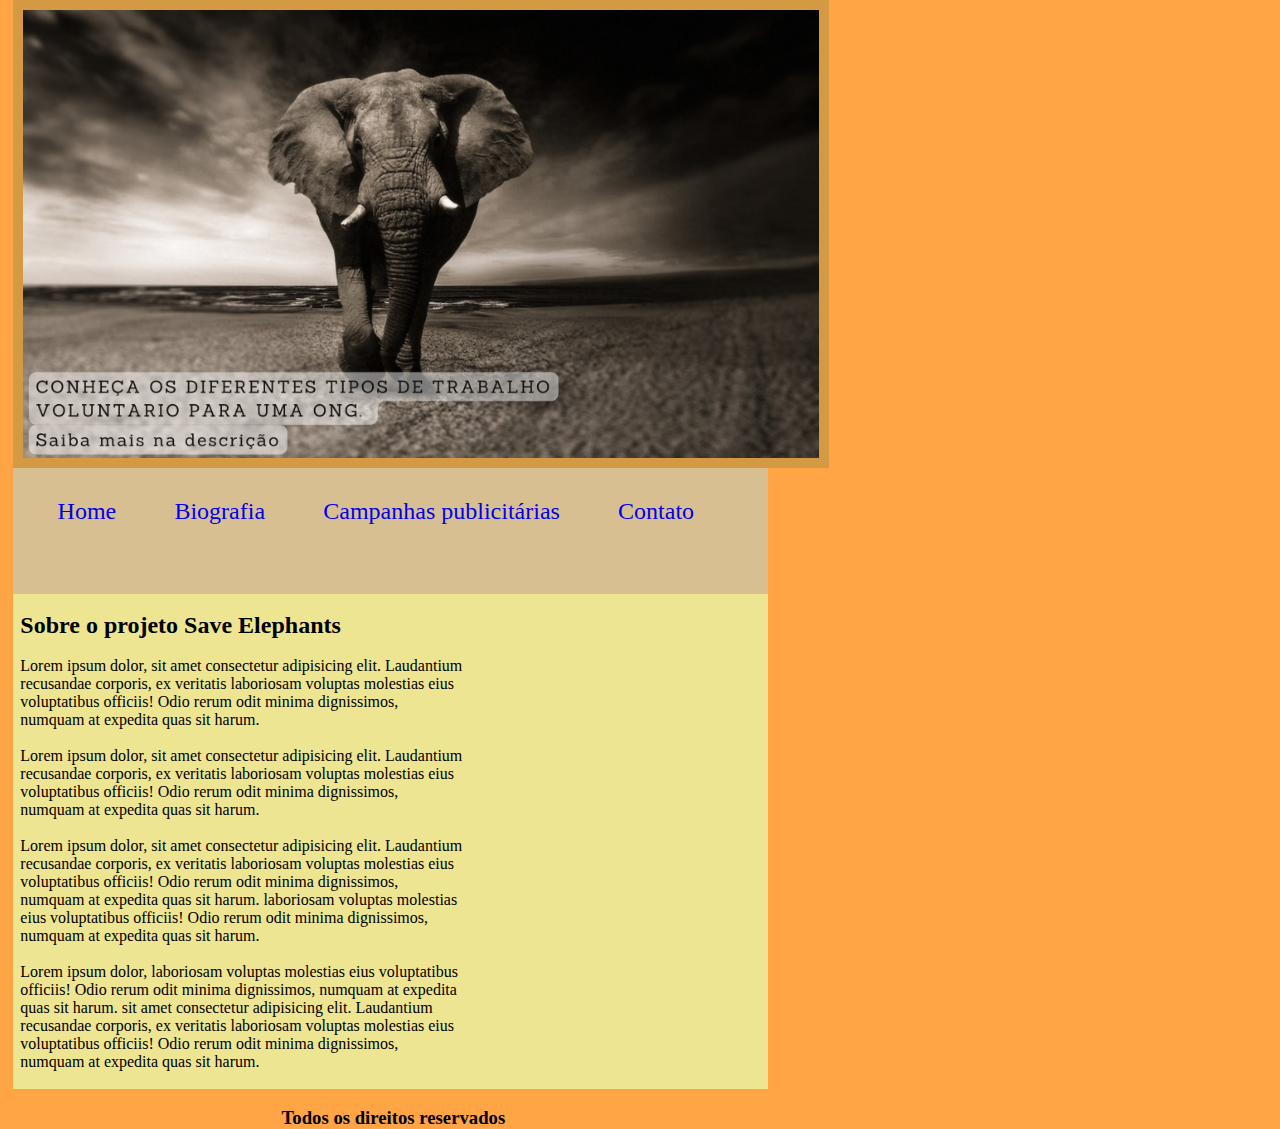
<file: index.html>
<html lang="pt">

<head>
    <meta charset="UTF-8">
    <meta http-equiv="X-UA-Compatible" content="IE=edge">
    <meta name="viewport" content="width=device-width, initial-scale=1.0">
    <title>Save Elephants</title>
    <link rel="stylesheet" href="style.css">
</head>

<body>
    <img class="cabecalho-foto" src="elefante.png.png" alt="Elefante" height="448">

    <header class="cabecalho">
        <nav class="cabecalho-vo">
            <ul class="cabecalho-pai">
                <li class="cabecalho-item"> <a href="index.html">Home </a>
                <li>
                <li class="cabecalho-item"> <a href="index.html">Biografia </a>
                <li>
                <li class="cabecalho-item"> <a href="campanha.html">Campanhas publicitárias </a>
                <li>
                <li class="cabecalho-item"> <a href="contato.html">Contato </a>
                <li>
            </ul>
        </nav>
    </header>

    <section class="conteudo">
        <main class="conteudo-principal">
            <br>
            <h2 class="conteudo-titulo">Sobre o projeto Save Elephants</h2>

            <br>
            <p class="conteudo-texto">Lorem ipsum dolor, sit amet consectetur adipisicing elit. Laudantium recusandae
                corporis,
                ex veritatis laboriosam voluptas molestias eius voluptatibus officiis!
                Odio rerum odit minima dignissimos, numquam at expedita quas sit harum.
                <br>
                <br>
                Lorem ipsum dolor, sit amet consectetur adipisicing elit. Laudantium recusandae corporis,
                ex veritatis laboriosam voluptas molestias eius voluptatibus officiis!
                Odio rerum odit minima dignissimos, numquam at expedita quas sit harum.
                <br>
                <br>
                Lorem ipsum dolor, sit amet consectetur adipisicing elit. Laudantium recusandae corporis,
                ex veritatis laboriosam voluptas molestias eius voluptatibus officiis!
                Odio rerum odit minima dignissimos, numquam at expedita quas sit harum.
                laboriosam voluptas molestias eius voluptatibus officiis!
                Odio rerum odit minima dignissimos, numquam at expedita quas sit harum.
                <br>
                <br>
                Lorem ipsum dolor, laboriosam voluptas molestias eius voluptatibus officiis!
                Odio rerum odit minima dignissimos, numquam at expedita quas sit harum. sit amet consectetur adipisicing
                elit. Laudantium recusandae corporis,
                ex veritatis laboriosam voluptas molestias eius voluptatibus officiis!
                Odio rerum odit minima dignissimos, numquam at expedita quas sit harum.
            </p>
            <br>
        </main>
    </section>

    <footer class="rodape">
        <br>
        <h3 class="rodape-conteudo"><span>Todos os direitos reservados</span></h3>
    </footer>

</body>

</html>
</file>
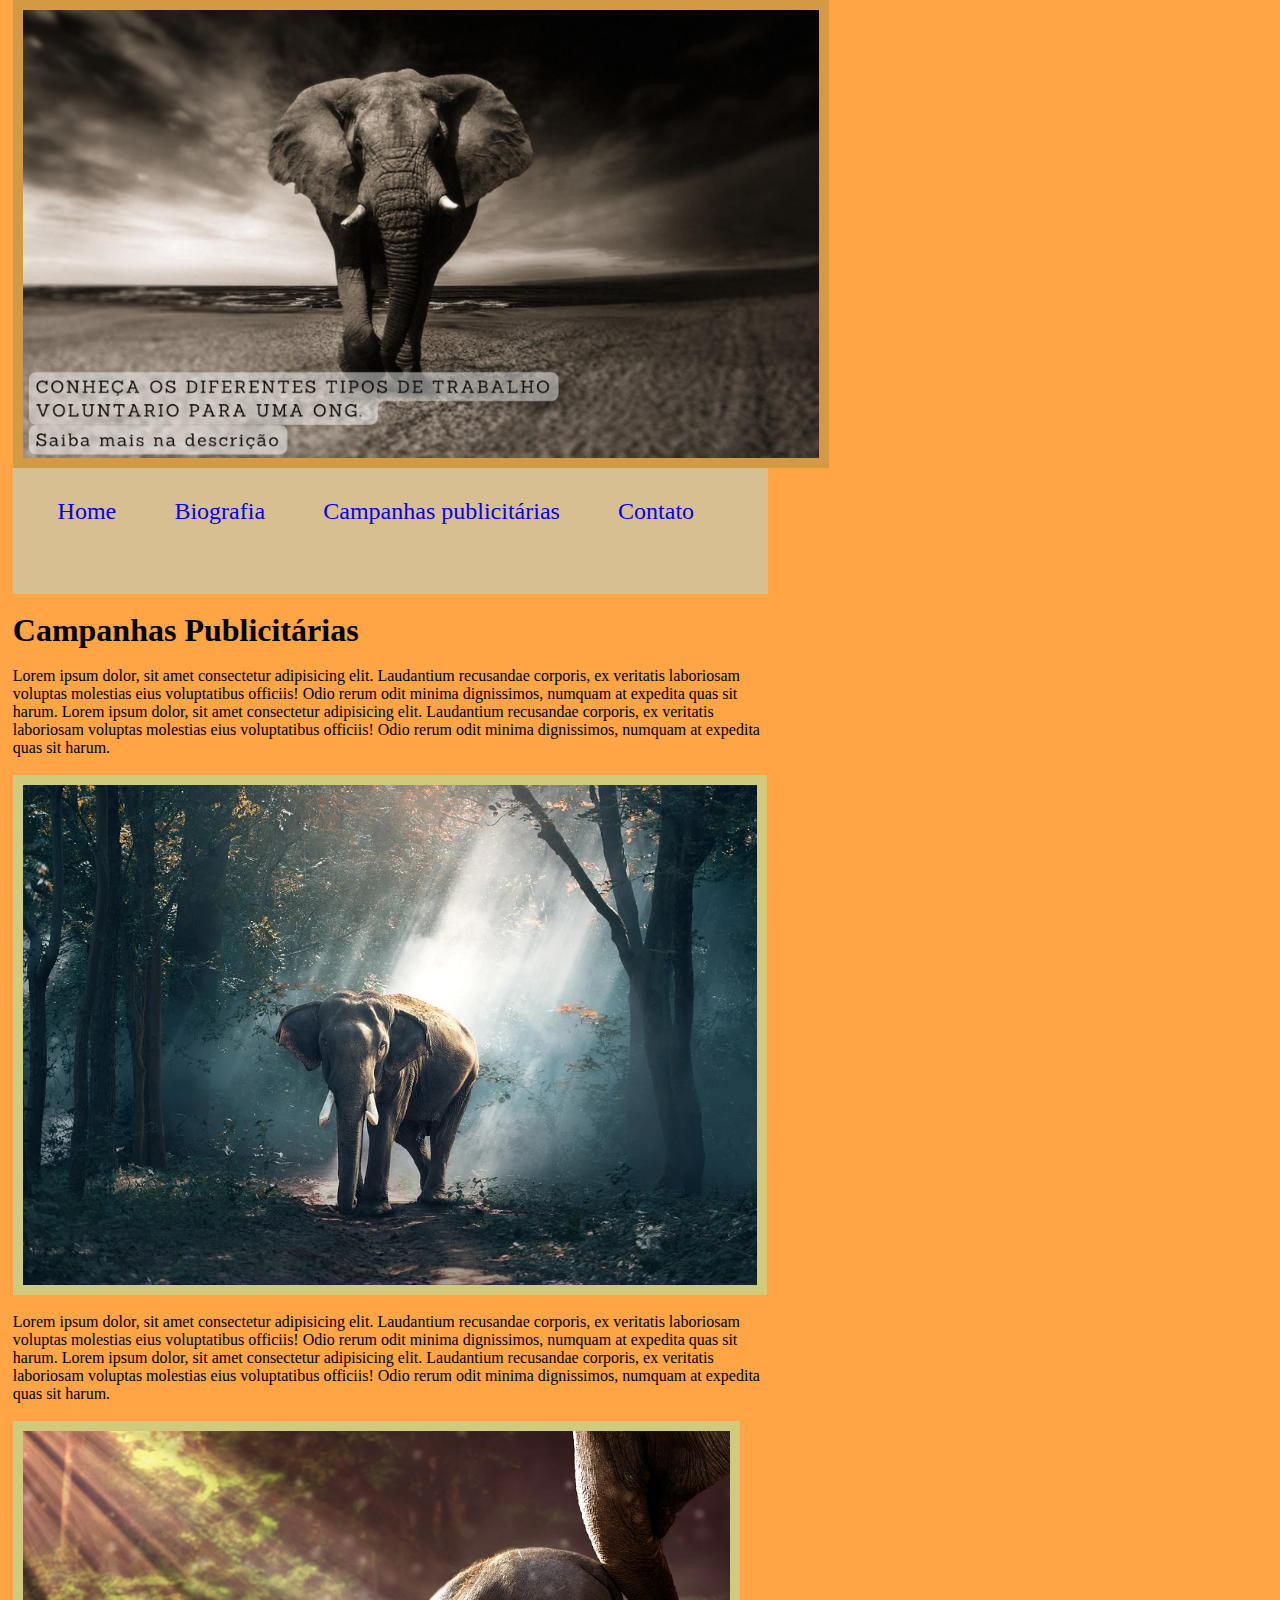
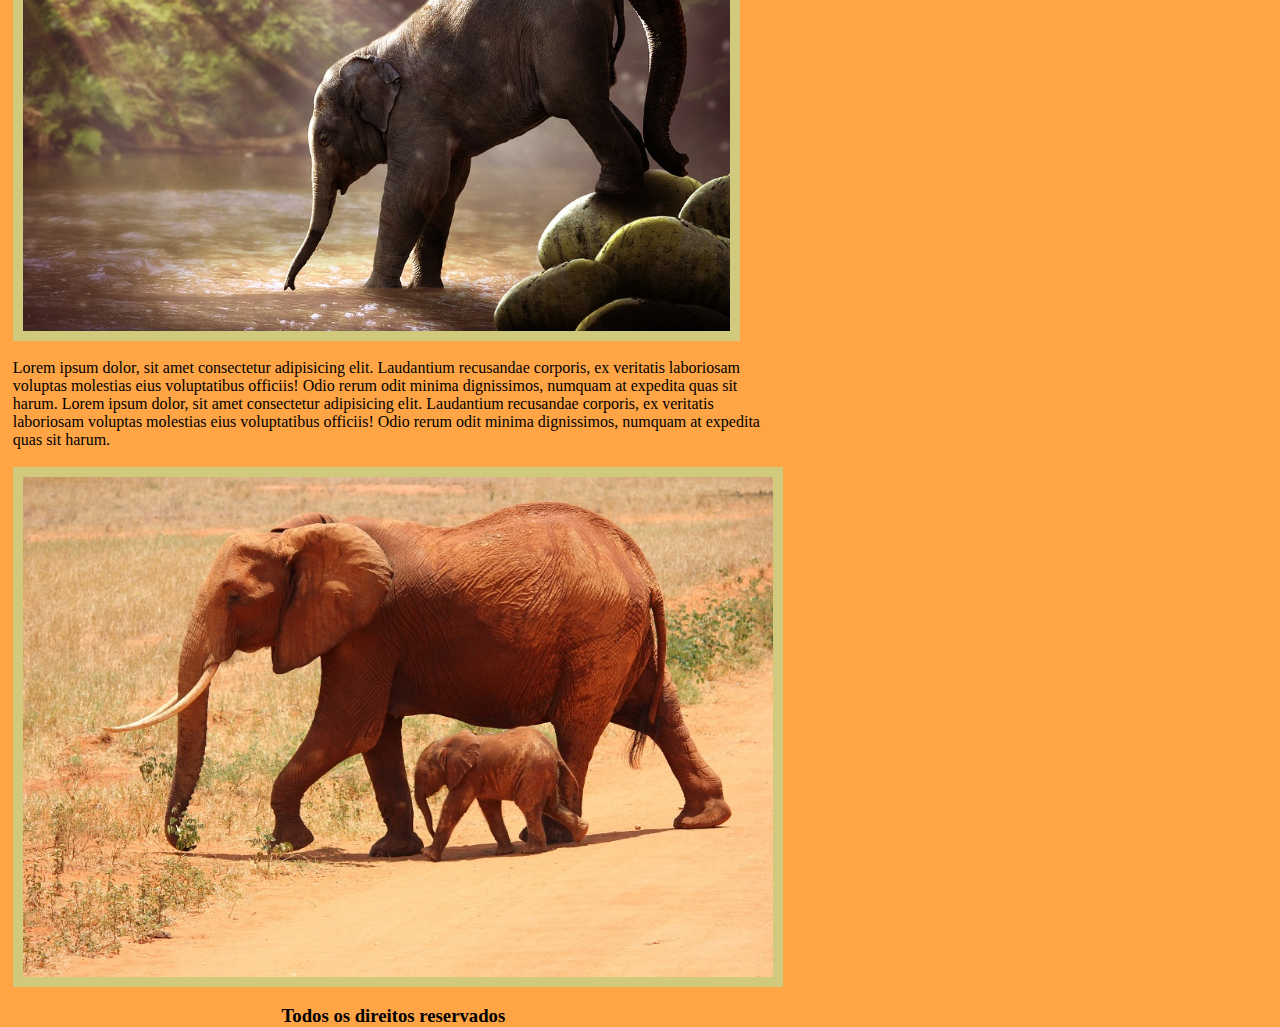
<file: campanha.html>
<html lang="pt">

<head>
    <meta charset="UTF-8">
    <meta http-equiv="X-UA-Compatible" content="IE=edge">
    <meta name="viewport" content="width=device-width, initial-scale=1.0">
    <title>Campanhas Publicitárias</title>
    <link rel="stylesheet" href="style.css">
</head>

<body>

    <img class="cabecalho-foto" src="elefante.png.png" alt="Elefante" height="448">

    <header class="cabecalho">
        <nav class="cabecalho-vo">
            <ul class="cabecalho-pai">
                <li class="cabecalho-item"> <a href="index.html">Home
                    </a>
                <li>
                <li class="cabecalho-item"> <a
                        href="index.html">Biografia </a>
                <li>
                <li class="cabecalho-item"> <a
                        href="campanha.html">Campanhas publicitárias
                    </a>
                <li>
                <li class="cabecalho-item"> <a href="contato.html">Contato </a>
                <li>
            </ul>
        </nav>
    </header>
    <br>

    <h1 class="conteudo-titulo">Campanhas Publicitárias</h1>
    <br>
    <p class="conteudo-texto">Lorem ipsum dolor, sit amet consectetur adipisicing elit. Laudantium recusandae
        corporis,
        ex veritatis laboriosam voluptas molestias eius voluptatibus officiis!
        Odio rerum odit minima dignissimos, numquam at expedita quas sit harum.
        Lorem ipsum dolor, sit amet consectetur adipisicing elit. Laudantium recusandae corporis,
        ex veritatis laboriosam voluptas molestias
        eius voluptatibus officiis! Odio rerum odit minima dignissimos, numquam at expedita quas sit harum.</p>
    <br>

    <img class="foto-elefante-selva" src="elephant2.webp" alt="Elephant2"
        title="Elefante na floresta" height="500px">

    <br>
    <br>

    <p class="conteudo-texto">Lorem ipsum dolor, sit amet consectetur adipisicing elit. Laudantium recusandae
        corporis,
        ex veritatis laboriosam voluptas molestias eius voluptatibus officiis!
        Odio rerum odit minima dignissimos, numquam at expedita quas sit harum.
        Lorem ipsum dolor, sit amet consectetur adipisicing elit. Laudantium recusandae corporis,
        ex veritatis laboriosam voluptas molestias
        eius voluptatibus officiis! Odio rerum odit minima dignissimos, numquam at expedita quas sit harum.</p>
    <br>
    <img class="foto-elefante-selva" src="bebe-elefante.jpg" alt="bebe-elefante"
        title="Bebe Elefante" height="500px">

    <br>
    <br>
    <p class="conteudo-texto">Lorem ipsum dolor, sit amet consectetur adipisicing elit. Laudantium recusandae
        corporis,
        ex veritatis laboriosam voluptas molestias eius voluptatibus officiis!
        Odio rerum odit minima dignissimos, numquam at expedita quas sit harum.
        Lorem ipsum dolor, sit amet consectetur adipisicing elit. Laudantium recusandae corporis,
        ex veritatis laboriosam voluptas molestias
        eius voluptatibus officiis! Odio rerum odit minima dignissimos, numquam at expedita quas sit harum.</p>
    <br>

    <img class="foto-elefante-selva" src="elefante3.jpg" alt="elefante3"
        title="Elefante com filhote" height="500px">


    <footer class="rodape">
        <br>
        <h3 class="rodape-conteudo"><span>Todos os direitos reservados</span></h3>
    </footer>


</body>

</html>
</file>
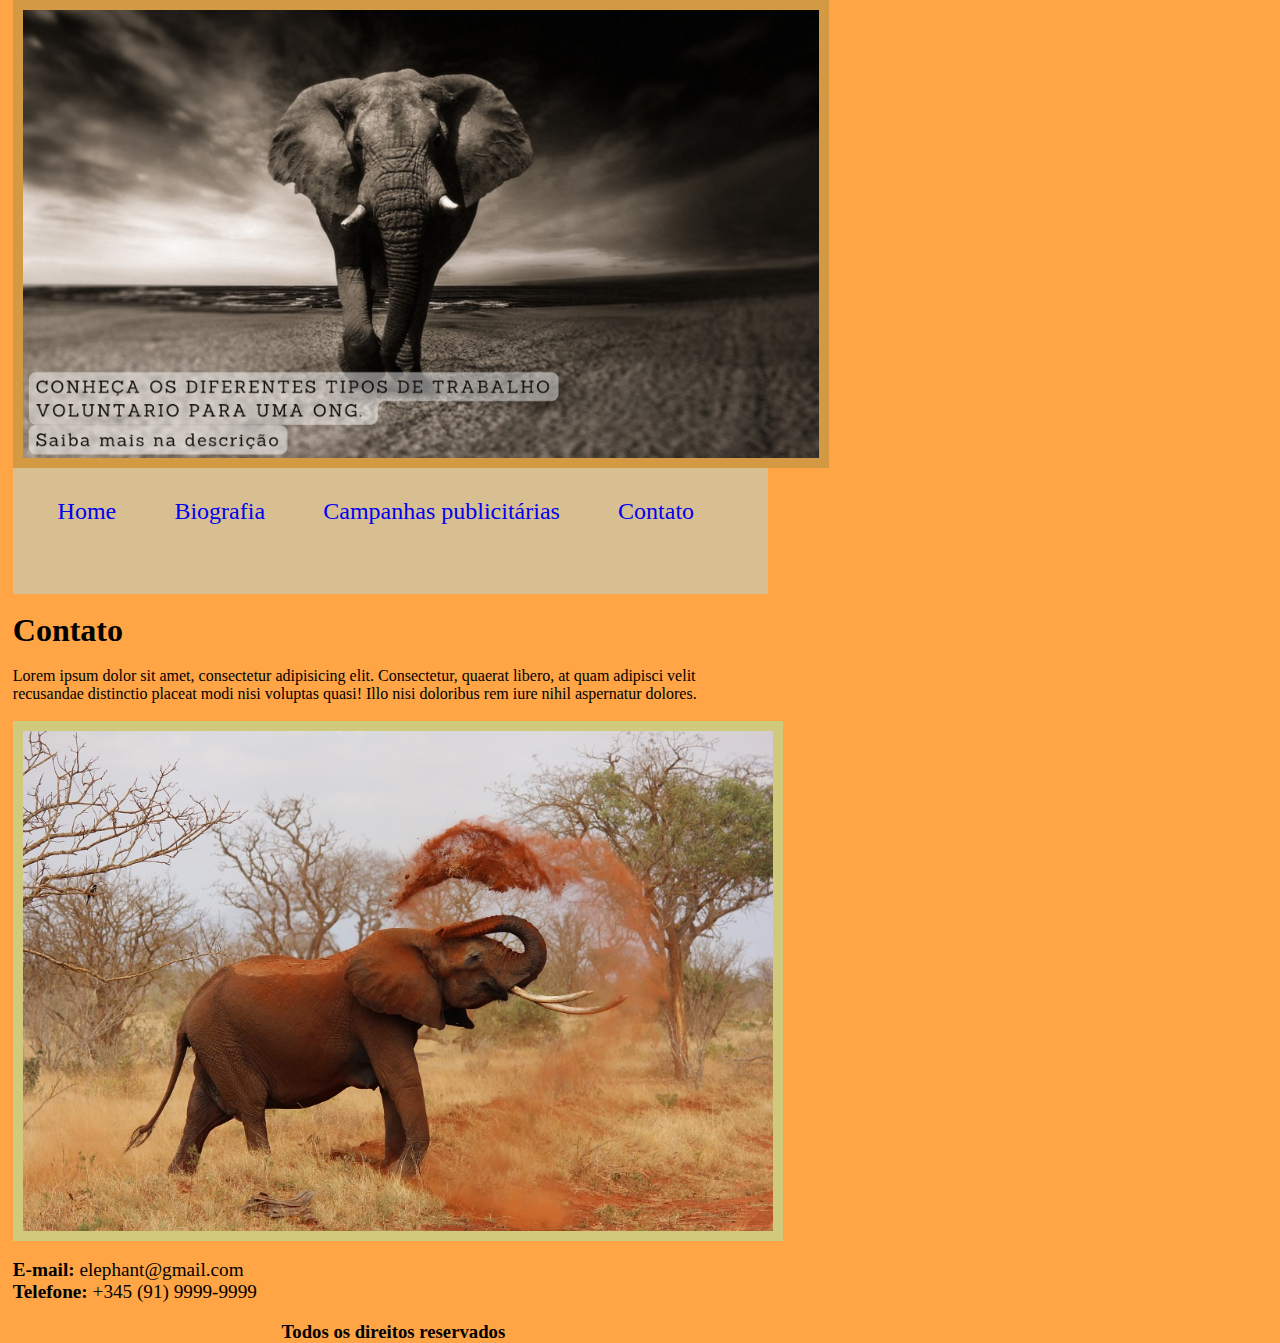
<file: contato.html>
<html lang="pt">

<head>
    <meta charset="UTF-8">
    <meta http-equiv="X-UA-Compatible" content="IE=edge">
    <meta name="viewport" content="width=device-width, initial-scale=1.0">
    <title>Contato</title>
    <link rel="stylesheet" href="style.css">
</head>

<body>

    <body>
        <img class="cabecalho-foto" src="elefante.png.png" alt="Elefante" height="448">

        <header class="cabecalho">
            <nav class="cabecalho-vo">
                <ul class="cabecalho-pai">
                    <li class="cabecalho-item"> <a
                            href="index.html">Home </a>
                    <li>
                    <li class="cabecalho-item"> <a
                            href="index.html">Biografia </a>
                    <li>
                    <li class="cabecalho-item"> <a
                            href="campanha.html">Campanhas
                            publicitárias </a>
                    <li>
                    <li class="cabecalho-item"> <a
                            href="contato.html">Contato </a>
                    <li>
                </ul>
            </nav>
        </header>

        <section>
            <main>
                <br>
                <h1 class="conteudo-titulo">Contato</h1>
                <br>

                <p class="conteudo-texto">Lorem ipsum dolor sit amet, consectetur adipisicing elit. Consectetur, quaerat
                    libero, at quam
                    adipisci velit recusandae
                    distinctio placeat modi nisi voluptas quasi! Illo nisi doloribus rem iure nihil aspernatur dolores.
                </p>
                <br>
                <img class="foto-elefante-selva" src="elefante4.jpg"
                    alt=" Elefante4" title="Elefante jogando areia em si mesmo" height="500px">

            </main>

        </section>
        <br>
        <p class="contato"><strong>E-mail: </strong> elephant@gmail.com</p>
        <P class="contato"><strong>Telefone: </strong> +345 (91) 9999-9999</P>

        <br>

        <footer class="rodape">



            <h3 class="rodape-conteudo"><span>Todos os direitos reservados</span></h3>
        </footer>

    </body>

</html>
</file>
<file: style.css>
*{
    margin: 0;
    padding: 0;
    text-decoration: none;
}

body{
    background:  #ffa545;
}

.conteudo{
    background: rgb(238, 229, 146);
    margin-right: 40%;
    margin-left: 1%;
}

.rodape-conteudo{
    margin-left: 22%;
}



.cabecalho{
background: rgb(216, 191, 146);
display: block;
margin-right: 40%;
height: 14%;
margin-left: 1%;



}
.cabecalho-pai{
display: flex;
justify-content: space-around;  
list-style-type: none;
font-size: 150%;
padding: 4%;




}

a:hover{
    color: rgb(0, 0, 0);
    font-size: 120%;

}
a:visited{
    color: rgb(0, 0, 0);
}

.foto-elefante-selva{
border: 10px rgb(209, 201, 124) solid;
margin-left: 1%;

}

.conteudo-texto{
    margin-left: 1%;
    margin-right: 40%;
}

.conteudo-titulo{
    margin-left: 1%;
}

.contato{
    margin-left: 1%;
    font-size: 120%;
}

.cabecalho-foto{
    margin-left: 1%;
    border: 10px rgba(177, 147, 66, 0.562) solid;
}
</file>
